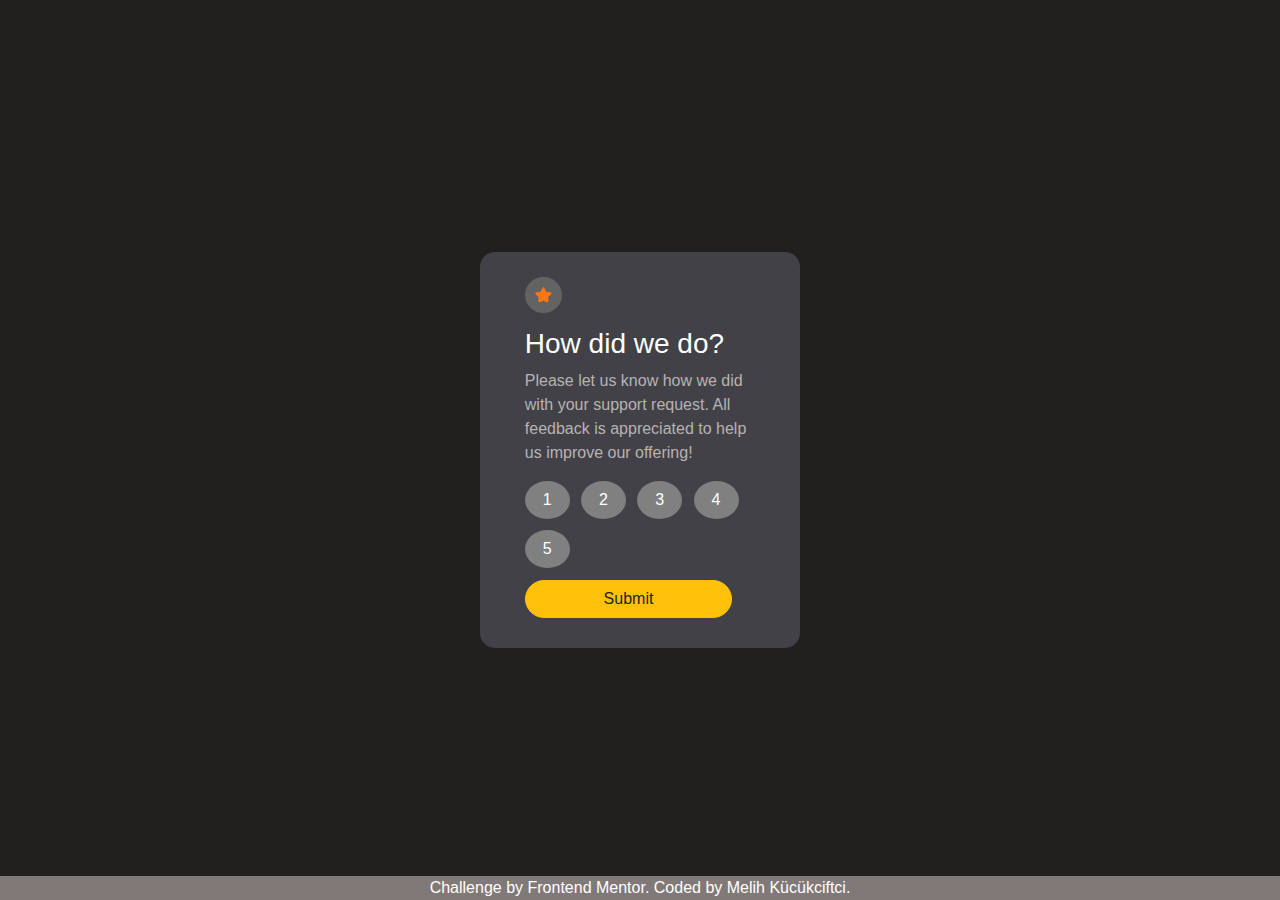
<file: index.html>
<!DOCTYPE html>
<html lang="en">

<head>
  <meta charset="UTF-8">
  <meta name="viewport" content="width=device-width, initial-scale=1.0">
  <!-- displays site properly based on user's device -->

  <link rel="icon" type="image/png" sizes="32x32" href="./images/favicon-32x32.png">

  <title>Frontend Mentor | Interactive rating component</title>
  <link rel="stylesheet" href="https://cdn.jsdelivr.net/npm/bootstrap@4.3.1/dist/css/bootstrap.min.css"
    integrity="sha384-ggOyR0iXCbMQv3Xipma34MD+dH/1fQ784/j6cY/iJTQUOhcWr7x9JvoRxT2MZw1T" crossorigin="anonymous">
  <link rel="stylesheet" href="style.css">

</head>

<body>

  <main class="flex-container">
    <div class="rate col-sm-8 col-md-6 col-lg-3">
      <img class="star" src="images/icon-star.svg" alt="star picture">
      <h3>How did we do?</h3>
      <p> Please let us know how we did with your support request. All feedback is appreciated
        to help us improve our offering!</p>

      <div class="buttons radio-toolbar">
        <input type="radio" name="rating" id="input1" value="1">
        <label for="input1">1</label>

        <input type="radio" name="rating" id="input2" value="2">
        <label for="input2">2</label>

        <input type="radio" name="rating" id="input3" value="3">
        <label for="input3">3</label>

        <input type="radio" name="rating" id="input4" value="4">
        <label for="input4">4</label>

        <input type="radio" name="rating" id="input5" value="5">
        <label for="input5">5</label>

      </div>
      <button class="btn btn-warning submit">Submit</button>
    </div>
  </main>


  <footer class="">
    Challenge by <a style="text-decoration: none; color: white;" href="https://www.frontendmentor.io?ref=challenge" target="_blank">Frontend Mentor</a>.
    Coded by <a style="text-decoration: none; color: white;" href="#">Melih Kücükciftci</a>.
  </footer>


  <script src="https://ajax.googleapis.com/ajax/libs/jquery/3.6.0/jquery.min.js"></script>
  <script src="index.js"></script>
</body>

</html>
</file>
<file: style.css>
body {
background-color: rgb(34, 31, 31);

}

.flex-container {
display: flex;
justify-content: center;
min-height: 100vh;
align-items:center;
}

.rate {
    padding: 2% 3.5% 2% 3.5%;
    background-color: rgb(65, 65, 71);
    border-radius: 15px;
}

footer {
    position: fixed;
    left: 0;
    bottom: 0;
    width: 100%;
    background-color: rgb(129, 120, 120);
    color: white;
    text-align: center;

}

.submit {
width: 90%;
margin: auto 4% 2% auto;
border-radius: 20px;
}

.submit:hover {
    background-color: white;
    transition:background-color 1s;
  }

.buttons {
    width: 100%;
    
   
}

h3 {
color: white;

}

p {
color: rgb(184, 179, 179);
}

.thank {

text-align: center;
color: white;

}

.secpara {

    text-align: center;
   
    }

.img1 {

    display: flex;
    justify-content: center;
}

.star {
    background-color: rgb(100, 99, 99);
    padding: 10px;
    border-radius: 50%;
    margin-bottom: 6%;
}

.radio-toolbar input[type="radio"] {

    display: none;  

}

.radio-toolbar label {
    display: inline-block;
    background-color: gray;
    padding: 7px 18px;
    font-size: 16px;
    cursor: pointer;
    border-radius: 50%;
    margin: auto 3% 5% auto;
    color: white;
  }

  .radio-toolbar input[type="radio"]:checked+label {
    background-color: #bbb;
  }
</file>
